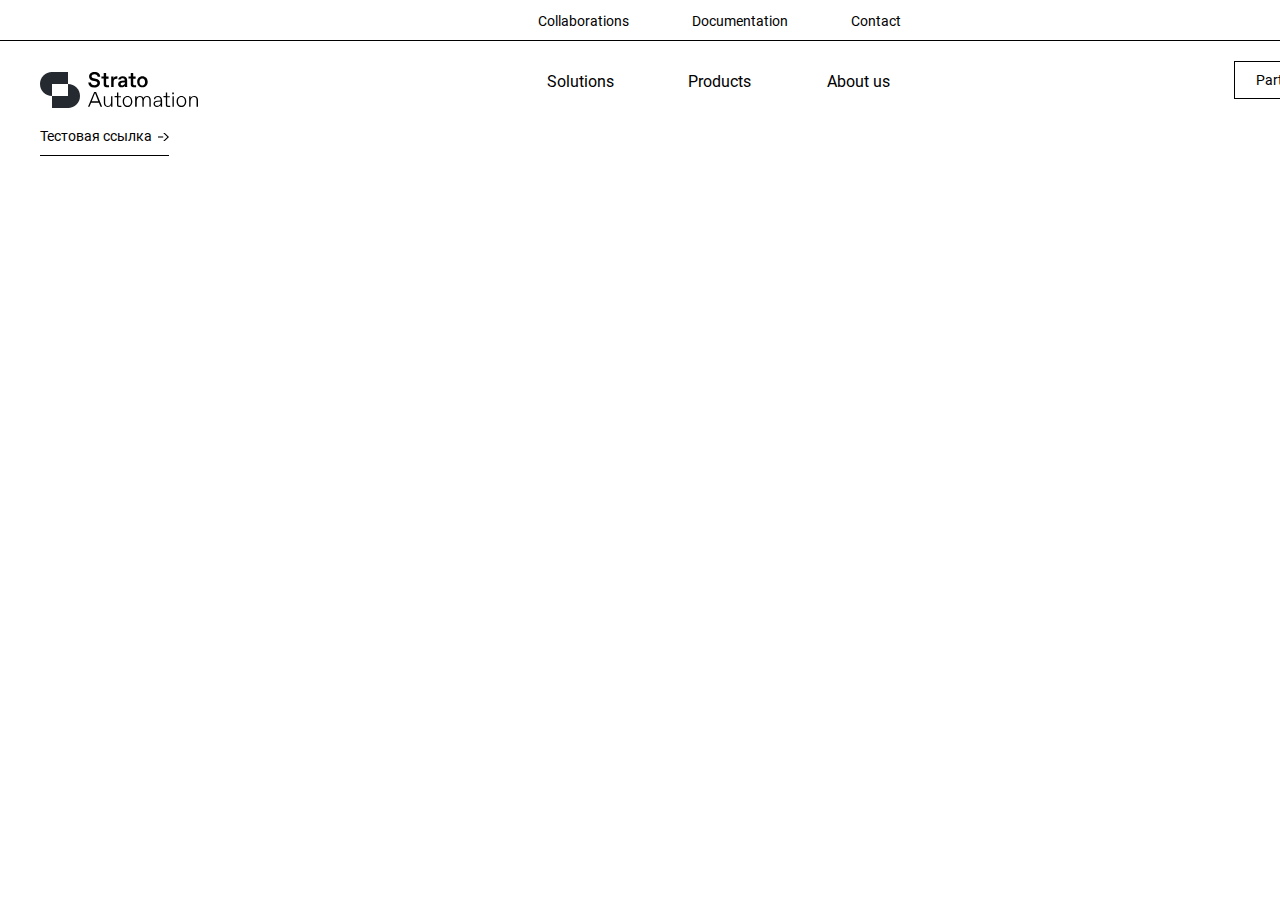
<file: Maket_1(grid)/index.html>
<!DOCTYPE html>
<html lang="en">
<head>
    <meta charset="UTF-8">
    <meta http-equiv="X-UA-Compatible" content="IE=edge">
    <meta name="viewport" content="width=device-width, initial-scale=1.0">
    <title>Maket on grids</title>
    <link rel="stylesheet" href="css/styles.css">
</head>
<body>
    <section class="grid-container">
        <!-- Начало хедера -->
        <header class="header-first-row-container grid-three-columns">
            <a href="" class="header-link">Collaborations</a>
            <a href="" class="header-link">Documentation</a>
            <a href="" class="header-link">Contact</a>
        </header>
        <header class="header-second-row-container grid-three-columns text16">
            <a href="" class="header-link">Solutions</a>
            <a href="" class="header-link">Products</a>
            <a href="" class="header-link">About us</a>
        </header>
        <div class="header-logo-container">
            <img class="logo" src="src/logo.svg" alt="logo">
        </div>
        <div class="header-language-buttons-container">
            <a class="header-link" href="">En</a>
            <a class="header-link" href="">Fr</a>
        </div>
        <div class="header-partners-button-container">
            <a class="partners-link header-link" href="">Partners Resources</a>
        </div>
        <div class="border"></div>
        <!-- Конец хедера -->



        <!-- Начало основного раздела -->
        <div class="main-first-row-container">
            <a class="arrowed-link" href="">Тестовая ссылка</a>
        </div>
        <div class="main-second-row-container"></div>
        <div class="main-third-row-container"></div>
        <div class="main-forth-row-container"></div>
        <div class="main-fifth-row-container"></div>
        

        <!-- Конец основного раздела -->



        <!-- Начало футера -->

        <!-- Конец футера -->
    </section>
</body>
</html>
</file>
<file: Maket_1(grid)/css/styles.css>
@font-face {
    font-family: Roboto;
    src: url("../fonts/Roboto-Regular.ttf") format("truetype");
    font-weight: 400;
}

body {
    margin: 0px;
    font-family: Roboto;
    font-size: 14px;
    color: black;
}

.grid-container {
    display: grid;
    width: 1440px;
    margin: 0px auto;
    grid-template-columns: 40px 1fr 1fr 1fr 1fr 1fr 1fr 40px;
    grid-template-rows: 41px 87px;
}

.grid-two-columns {
    display: grid;
    grid-template-columns: 1fr 1fr;
}

.grid-three-columns {
    display: grid;
    grid-template-columns: 1fr 1fr 1fr;
}

.arrowed-link {
    display: inline-block;
    text-decoration: none;
    color: black;
    padding-bottom: 11px;
    border-bottom: 1px solid black;
}

.arrowed-link:after {
    content: "";
    display: inline-block;
    width: 11px;
    height: 8px;
    margin-left: 6px;
    background-image: url("../src/arrow.svg");
    background-repeat: none;
}

/* Текст */

.text11 {
    font-size: 11px;
}

.text15 {
    font-size: 15px;
}

.text16 {
    font-size: 16px;
}

.text19 {
    font-size: 19px;
}

.text36 {
    font-size: 36px;
}

.text56 {
    font-size: 56px;
}

/* Начало классов хэдера */

.header-first-row-container {
    grid-column: 3 / 7;
    grid-row-start: 1;
    margin: 0px auto;
    gap: 63px;
    width: min-content;
    text-align: center;
    margin-top: 13px;
}

.header-second-row-container {
    grid-column: 3 / 7;
    grid-row: 2;
    margin: 0px auto;
    gap: 72px;
    width: max-content;
    text-align: center;
    margin-top: 31px;

}

.header-logo-container {
    grid-column: 2 / 3;
    grid-row: 2;
    position: relative;
}

.header-language-buttons-container {
    grid-column: 7 / 8;
    grid-row: 1;
    justify-self: end;
    display: grid;
    grid-auto-flow: column;
    width: max-content;
    gap: 49px;
}

.header-partners-button-container {
    grid-column: 7 / 8;
    grid-row: 2;
    text-align: end;
}

.header-link {
    display: inline-block;
    text-decoration: none;
    color: black;
}

.logo {
    position: relative;
    top: 31px;
}

.partners-link {
    border: 1px solid black;
    padding: 10px 21px;
    margin-top: 20px;
}

.border {
    grid-column: 1/9;
    grid-row: 1;
    border-bottom: 1px solid black;
}

/* Конец классов хэдера */

/* Начало основого раздела */

.main-first-row-container {
    grid-column: 2 / 8;
}

.main-secont-row-container {
}

.main-third-row-container {
}

.main-forth-row-container {
}

.main-fifth-row-container {
}


/* Конец основого раздела */
</file>
